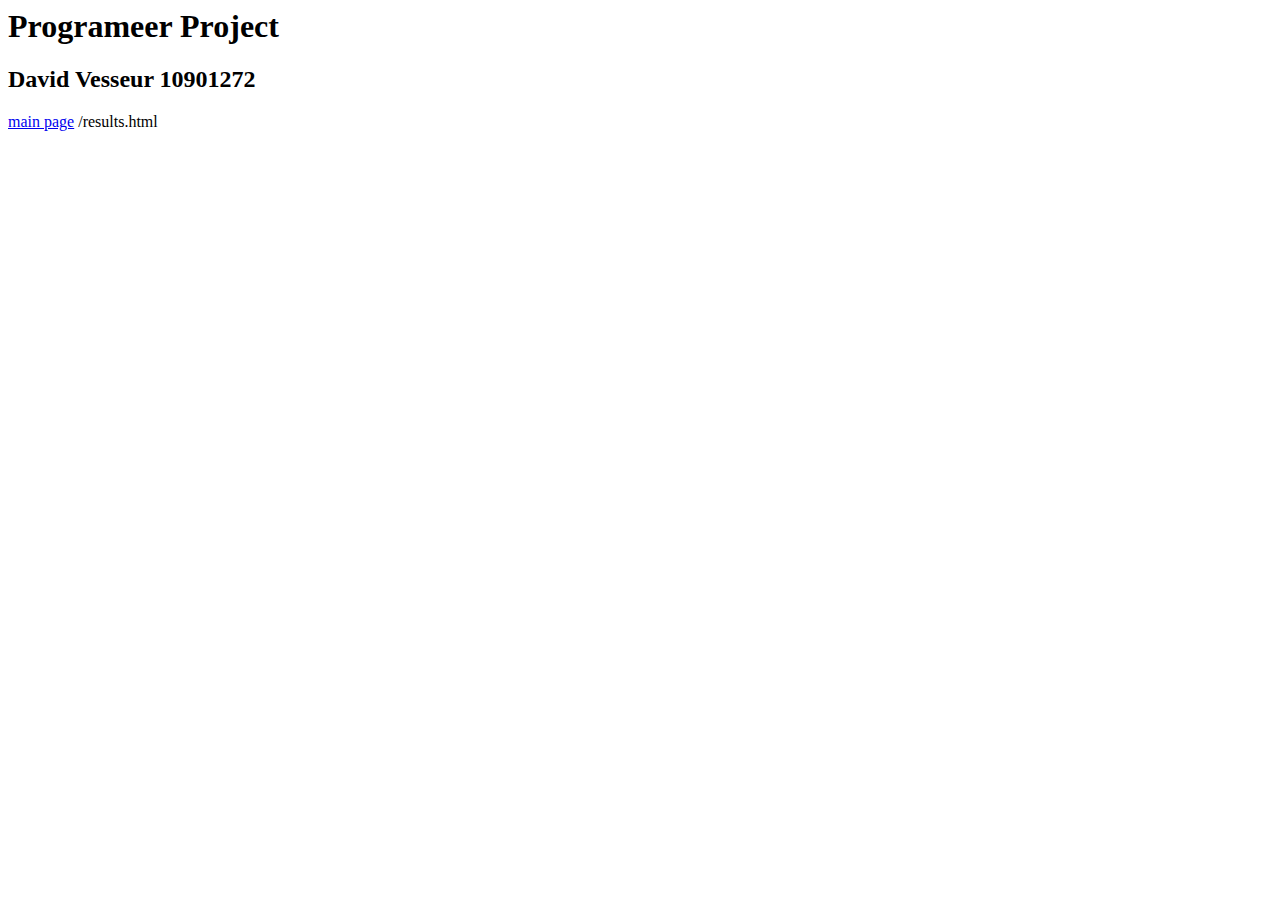
<file: index.html>
<DOCTYPE!>
<html>
    <head>
        <h1>
            Programeer Project
        </h1>
        <h2>
            David Vesseur 10901272
        </h2>
    </head>
    <body>

        <a href="results.html"> main page</a>



    </body>
</html>

/results.html
</file>
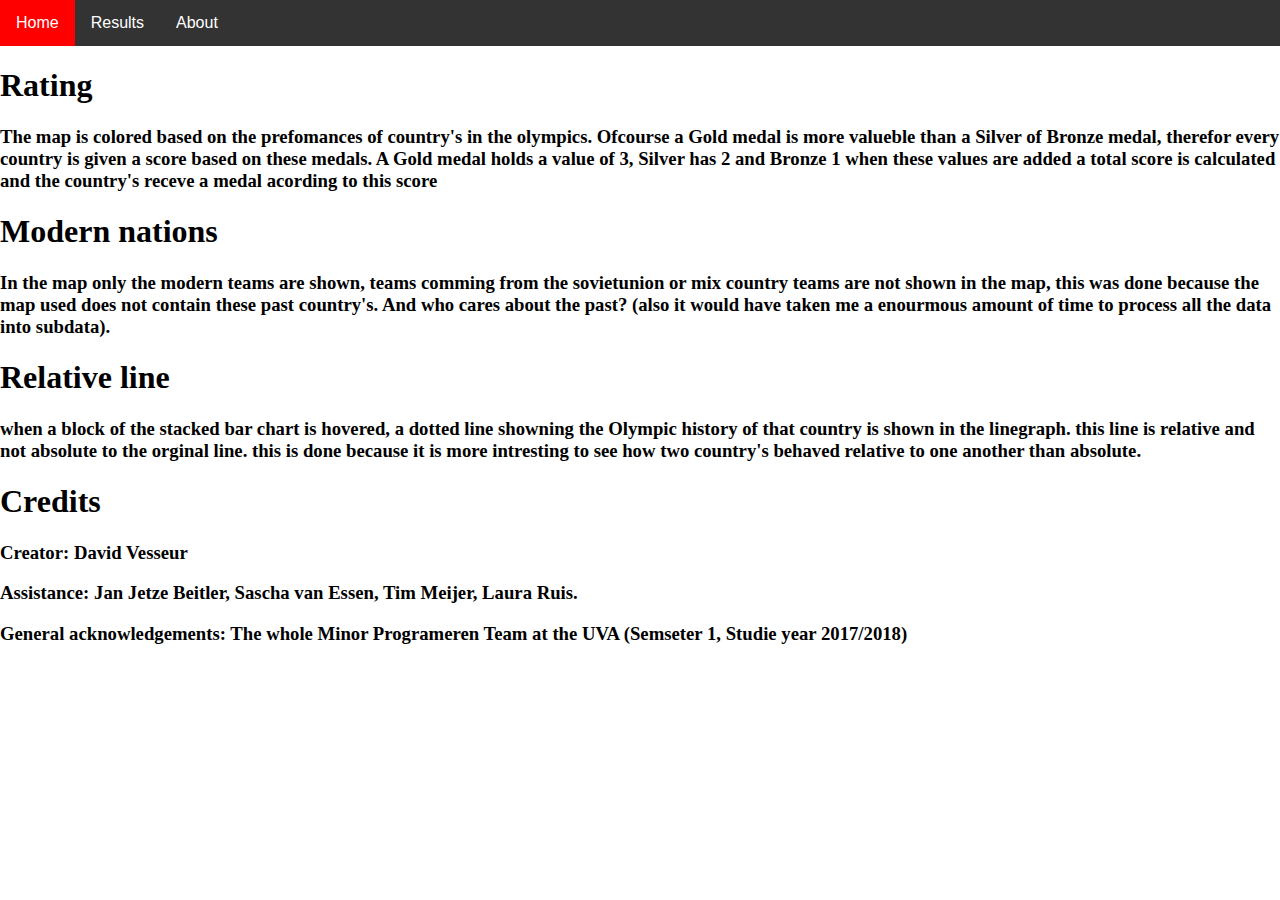
<file: Project/about.html>
<!DOCTYPE html>
<html>
<head>
	<link href="https://cdnjs.cloudflare.com/ajax/libs/font-awesome/4.7.0/css/font-awesome.min.css" rel="stylesheet">
	<link href="css/page.css" rel="stylesheet" type="text/css">
	<script src="https://d3js.org/d3.v3.min.js">
	</script>
</head>
<body>
	<iframe height="345" src="https://www.youtube.com/embed/dQw4w9WgXcQ?autoplay=1" style="display:none" width="420"></iframe>
	<div class="navbar">
		<a href="homepage.html">Home</a> <a href="results.html">Results</a> <a href="about.html">About</a>
	</div>
	<div id="container"></div>
	<div class="title">
		<h1>Rating</h1>
	</div>
	<div class="text">
		<h3>The map is colored based on the prefomances of country's in the olympics. Ofcourse a Gold medal is more valueble than a Silver of Bronze medal, therefor every country is given a score based on these medals. A Gold medal holds a value of 3, Silver has 2 and Bronze 1 when these values are added a total score is calculated and the country's receve a medal acording to this score</h3>
	</div>
	<div class="title">
		<h1>Modern nations</h1>
	</div>
	<div class="text">
		<h3>In the map only the modern teams are shown, teams comming from the sovietunion or mix country teams are not shown in the map, this was done because the map used does not contain these past country's. And who cares about the past? (also it would have taken me a enourmous amount of time to process all the data into subdata).</h3>
	</div>
	<div class="title">
		<h1>Relative line</h1>
	</div>
	<div class="text">
		<h3>when a block of the stacked bar chart is hovered, a dotted line showning the Olympic history of that country is shown in the linegraph. this line is relative and not absolute to the orginal line. this is done because it is more intresting to see how two country's behaved relative to one another than absolute.</h3>
	</div>
	<div class="title">
		<h1>Credits</h1>
	</div>
	<div class="text">
		<h3>Creator: David Vesseur</h3>
	</div>
	<div class="text">
		<h3>Assistance: Jan Jetze Beitler, Sascha van Essen, Tim Meijer, Laura Ruis.</h3>
	</div>
	<div class="text">
		<h3>General acknowledgements: The whole Minor Programeren Team at the UVA (Semseter 1, Studie year 2017/2018)</h3>
	</div>
</body>
</html>
</file>
<file: Project/css/page.css>
body {
    margin: 0;
}
/* Links inside the navbar */
.navbar {
  overflow: hidden;
  background-color: #333;
  font-family: Arial;
}

/* Links inside the navbar */
.navbar a {
  float: left;
  font-size: 16px;
  color: white;
  text-align: center;
  padding: 14px 16px;
  text-decoration: none;
}

/* The dropdown container */
.dropdown {
  float: left;
  overflow: hidden;
}

/* Dropdown button */
.dropdown .dropbtn {
  font-size: 16px;
  border: none;
  outline: none;
  color: white;
  padding: 14px 16px;
  background-color: inherit;
}

/* Add a red background color to navbar links on hover */
.navbar a:hover, .dropdown:hover .dropbtn {
  background-color: red;
}

/* Dropdown content (hidden by default) */
.dropdown-content {
  display: none;
  position: absolute;
  background-color: #f9f9f9;
  width: 100%;
  left: 0;
  box-shadow: 0px 8px 16px 0px rgba(0,0,0,0.2);
  z-index: 1;
}

/* Mega Menu header, if needed */
.dropdown-content .header {
  background: red;
  padding: 16px;
  color: white;
}

/* Show the dropdown menu on hover */
.dropdown:hover .dropdown-content {
  display: block;
}

/* Create three equal columns that floats next to each other */
.column {
  float: left;
  width: 33.33%;
  padding: 10px;
  background-color: #ccc;
  height: 250px;
}

/* Style links inside the columns */
.column a {
  float: none;
  color: black;
  padding: 16px;
  text-decoration: none;
  display: block;
  text-align: left;
}

/* Add a background color on hover */
.column a:hover {
  background-color: #ddd;
}

/* Clear floats after the columns */
.row:after {
  content: "";
  display: table;
  clear: both;
}
</file>
